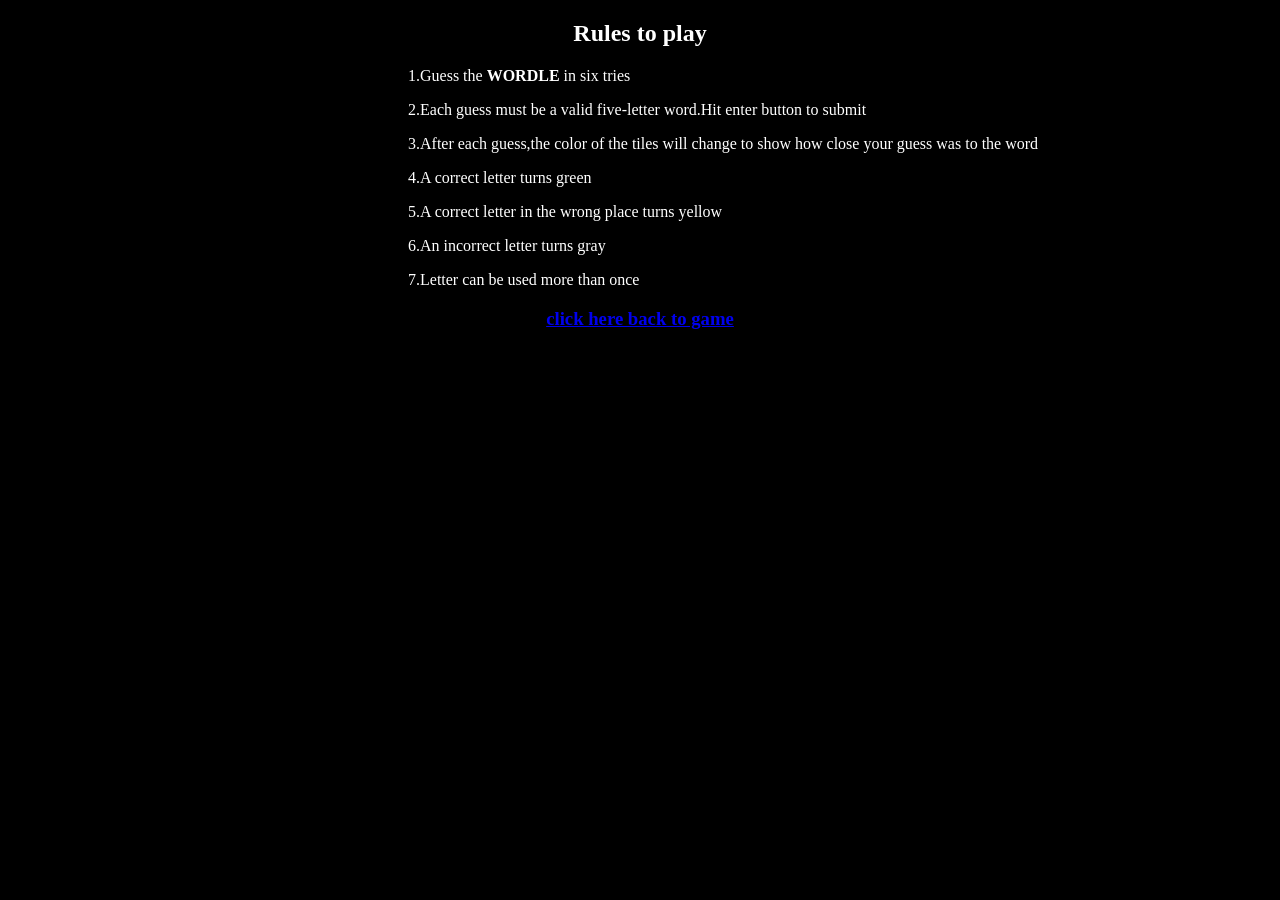
<file: template/index1.html>
<!DOCTYPE html>
<html lang="en">
<head>
    <meta charset="UTF-8">
    <meta http-equiv="X-UA-Compatible" content="IE=edge">
    <meta name="viewport" content="width=device-width, initial-scale=1.0">
    <title>Document</title>
    <style>
        h2,h3{
            text-align:center;
        }
        span{
            font-weight: bold;
        }
        p{
            padding-left: 400px;
        }
        body{
            background-color: black;
            color:white;
        }
    </style>
</head>
<body>
    <h2>Rules to play</h2>
    <p>1.Guess the <span>WORDLE</span> in six tries</p>
    <p>2.Each guess must be a valid five-letter word.Hit enter button to submit</p>
    <p>3.After each guess,the color of the tiles will change to show how close your guess was to the word</p>
    <p>4.A correct letter turns green</p>
    <p>5.A correct letter in the wrong place turns yellow</p>
    <p>6.An incorrect letter turns gray</p>
    <p>7.Letter can be used more than once</p>
    <a href="home"><h3 style="text-align:center">click here back to game</h3></a>
</body>
</html>
</file>
